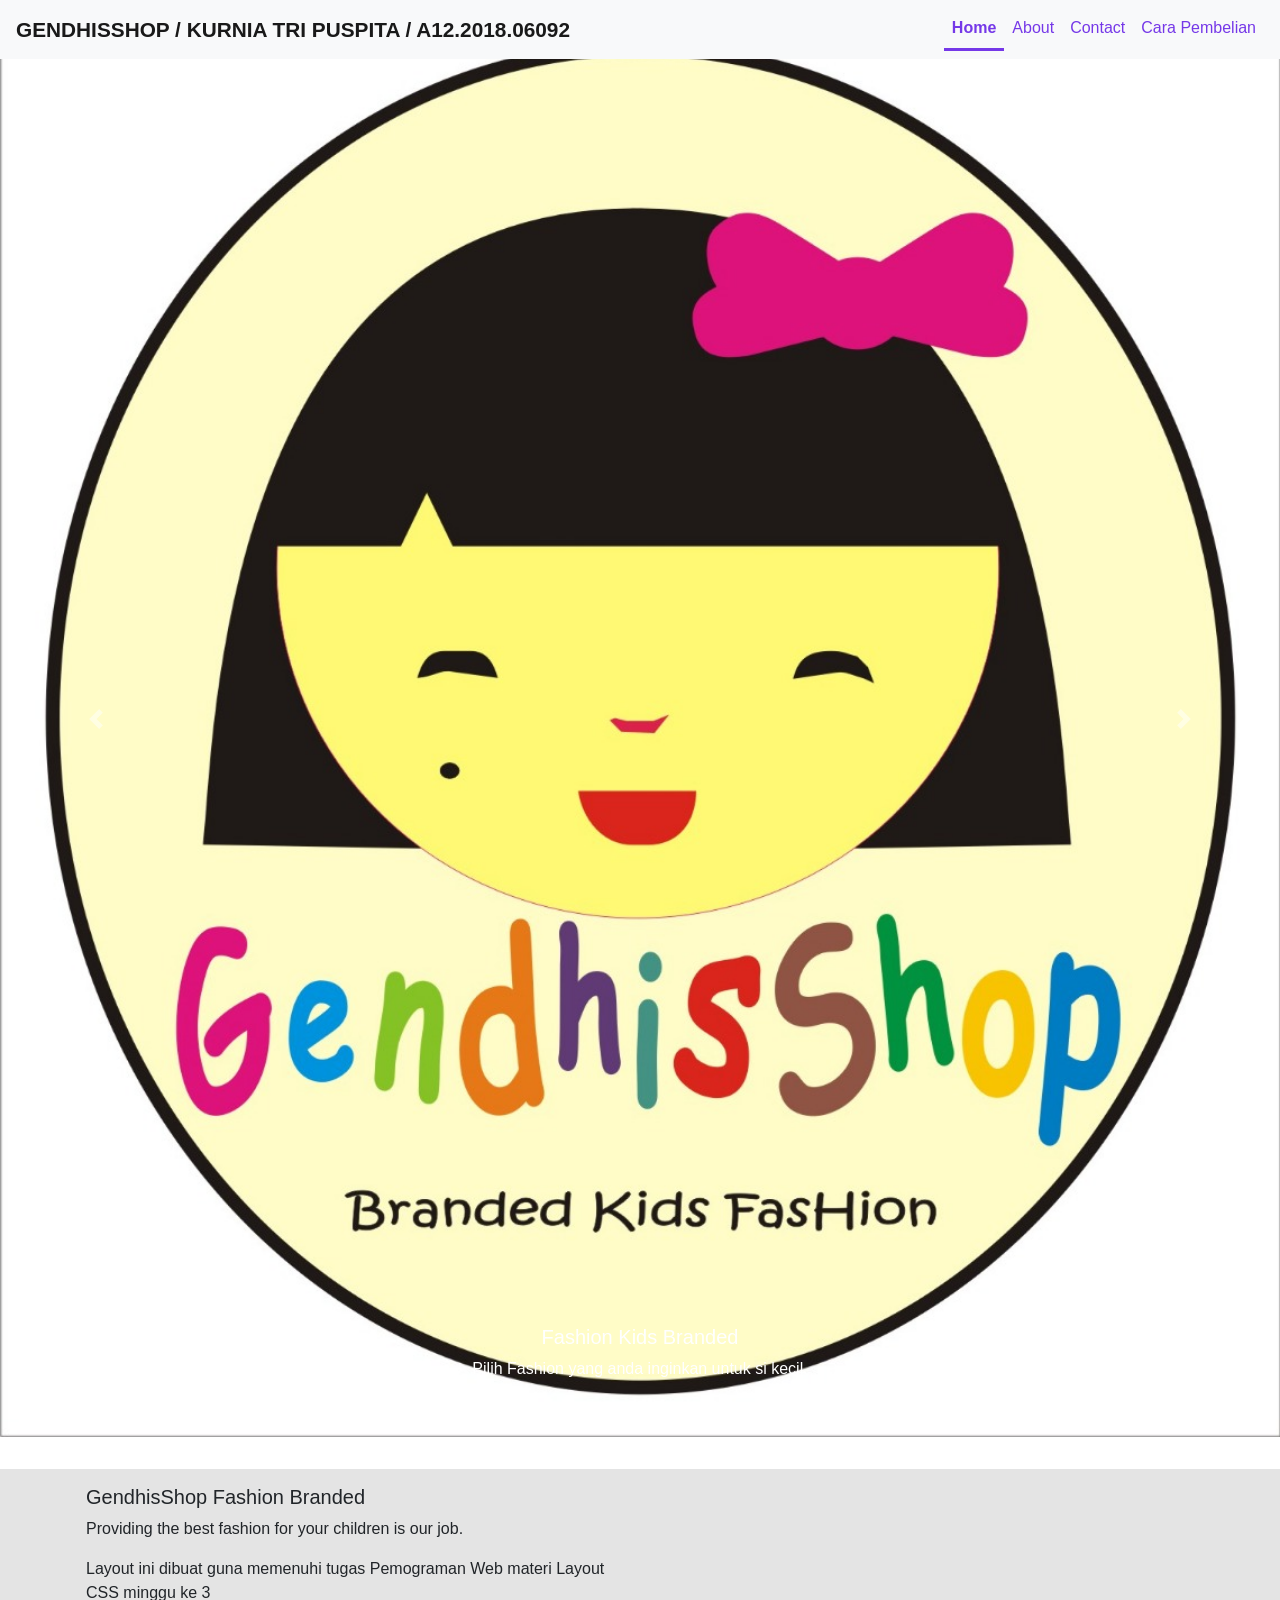
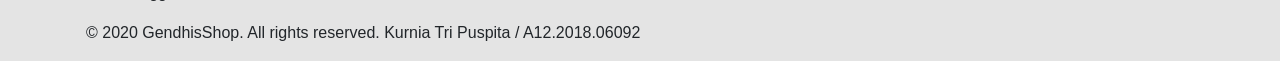
<file: minggu 3/Layout Kurnia A12.2018.06092/index.html>
<html>
<head>
    
    <title>Gendhis Shop Fashion Branded</title>
    <link rel="stylesheet" href="assets/library/bootstrap.min.css">
    <link rel="stylesheet" href="assets/css/style.css"> 

</head>
<body>
    <nav class="navbar navbar-expand-lg fixed-top navbar-light bg-light">
        <a class="navbar-brand" href="index.html">GendhisShop / Kurnia Tri Puspita / A12.2018.06092</a>
        <button class="navbar-toggler" type="button" data-toggle="collapse" data-target="#navbarSupportedContent" aria-controls="navbarSupportedContent" aria-expanded="false" aria-label="Toggle navigation">
          <span class="navbar-toggler-icon"></span>
        </button>
      
        <div class="collapse navbar-collapse" id="navbarSupportedContent">
          <ul class="navbar-nav mr-auto push-right">
            <li class="nav-item active">
              <a class="nav-link" href="index.html">Home <span class="sr-only">(current)</span></a>
            </li>
            <li class="nav-item">
              <a class="nav-link" href="about.html">About</a>
            </li>
            <li class="nav-item">
              <a class="nav-link" href="contact.html">Contact</a>
            </li
            <li class="nav-item">
                <a class="nav-link" href="cara-pembelian.html">Cara Pembelian</a>
            </li>
          </ul>
        </div>
    </nav>
    <!-- carousel  -->
    <div id="carouselExampleControls" class="carousel slide" data-ride="carousel">
            <div class="carousel-inner">
              <div class="carousel-item active">
                <img src="assets/imgs/banner/gendhisshop.jpeg" class="d-block w-100" alt="Perfume 1">
                <div class="carousel-caption d-none d-md-block">
                    <h5>Fashion Kids Branded</h5>
                    <p>
                        Pilih Fashion yang anda inginkan untuk si kecil.
                    </p>
                </div>
              </div>
            </div>
            <a class="carousel-control-prev" href="#carouselExampleControls" role="button" data-slide="prev">
              <span class="carousel-control-prev-icon" aria-hidden="true"></span>
              <span class="sr-only">Previous</span>
            </a>
            <a class="carousel-control-next" href="#carouselExampleControls" role="button" data-slide="next">
              <span class="carousel-control-next-icon" aria-hidden="true"></span>
              <span class="sr-only">Next</span>
            </a>
    </div>
 
    <!-- End carousel -->
	
    <!-- footer --> 
    <footer>
        <div class="container mt">
                <div class="row">
                <div class="col">
                    <h5>GendhisShop Fashion Branded</h5>
                    <p>Providing the best fashion for your children is our job.</p>
					<p>Layout ini dibuat guna memenuhi tugas Pemograman Web materi Layout CSS minggu ke 3</p>
                </div>
                <div class="col"></div>
                </div>
                <div class="row">
                    <div class="col">
                    © 2020 GendhisShop. All rights reserved.
					Kurnia Tri Puspita / A12.2018.06092
                    </div>
                
                </div>
        </div>
    </footer>
    <!-- End footer -->

    <script src="assets/library/jquery-3.3.1.slim.min.js"></script>
    <script src="assets/library/bootstrap.min.js" ></script>
    <script src="assets/library/popper.min.js"></script>
</body>
</html>
</file>
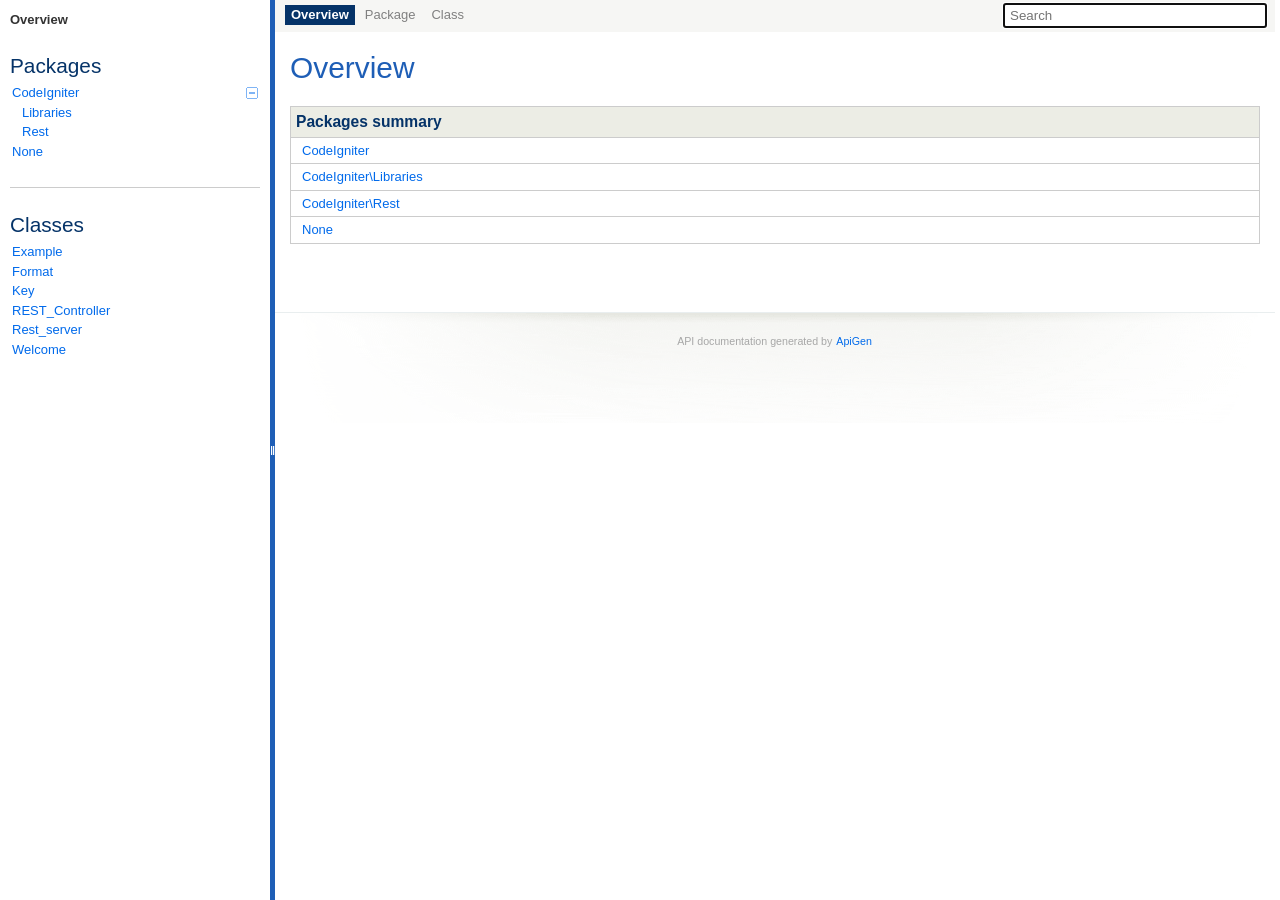
<file: minggu_13(fix)/rest_ci/documentation/index.html>
<!DOCTYPE html>
<html>
<head>
	<meta charset="utf-8">

	<title>Overview</title>

	<link rel="stylesheet" href="resources/style.css?e99947befd7bf673c6b43ff75e9e0f170c88a60e">

</head>

<body>
<div id="left">
	<div id="menu">
<span>Overview</span>

		<div id="groups">
				<h3>Packages</h3>
			<ul>
				<li>
					<a href="package-CodeIgniter.html">
						CodeIgniter<span></span>
					</a>

						<ul>
				<li>
					<a href="package-CodeIgniter.Libraries.html">
						Libraries					</a>

						</li>
				<li>
					<a href="package-CodeIgniter.Rest.html">
						Rest					</a>

						</li>
							</ul></li>
				<li>
					<a href="package-None.html">
						None					</a>

						</li>
			</ul>
		</div>

		<hr>


		<div id="elements">
			<h3>Classes</h3>
			<ul>
				<li><a href="class-Example.html">Example</a></li>
				<li><a href="class-Format.html">Format</a></li>
				<li><a href="class-Key.html">Key</a></li>
				<li><a href="class-REST_Controller.html">REST_Controller</a></li>
				<li><a href="class-Rest_server.html">Rest_server</a></li>
				<li><a href="class-Welcome.html">Welcome</a></li>
			</ul>





		</div>
	</div>
</div>

<div id="splitter"></div>

<div id="right">
<div id="rightInner">
	<form id="search">
		<input type="hidden" name="cx" value="">
		<input type="hidden" name="ie" value="UTF-8">
		<input type="text" name="q" class="text" placeholder="Search" autofocus>
	</form>

	<div id="navigation">
		<ul>
			<li class="active">
<span>Overview</span>			</li>
			<li>
<span>Package</span>			</li>
			<li>
<span>Class</span>			</li>
		</ul>
		<ul>
		</ul>
		<ul>
		</ul>
	</div>

<div id="content">
	<h1>Overview</h1>



	<table class="summary" id="packages">
		<caption>Packages summary</caption>
			<tr>
				<td class="name">
					<a href="package-CodeIgniter.html">CodeIgniter</a>
				</td>
			</tr>
			<tr>
				<td class="name">
					<a href="package-CodeIgniter.Libraries.html">CodeIgniter\Libraries</a>
				</td>
			</tr>
			<tr>
				<td class="name">
					<a href="package-CodeIgniter.Rest.html">CodeIgniter\Rest</a>
				</td>
			</tr>
			<tr>
				<td class="name">
					<a href="package-None.html">None</a>
				</td>
			</tr>
	</table>

</div>

	<div id="footer">
		 API documentation generated by <a href="http://apigen.org">ApiGen</a>
	</div>
</div>
</div>
<script src="resources/combined.js?9b19127dc1973cca467c5196ef1ff03e486369ac"></script>
<script src="elementlist.js?af98f5e580ce1d5af01f3e613339e1bf53dfaa8f"></script>
</body>
</html>
</file>
<file: minggu 3/Layout Kurnia A12.2018.06092/assets/css/style.css>
/* style logo */
.navbar-brand {
   font-size: 1.3rem; /* memperbesar ukuran */
   text-transform: uppercase; /* besar kecil huruf */ 
   font-weight: bold; /* tebal tipis tulisan */
}

/* style text menu header */
.navbar-light .navbar-nav .nav-link{
   color: #7538e8; /* memberi warna tulisan */
}
.push-right{
    margin-left: auto;
    margin-right: 0 !important;
    float: right;
}

/* style menu header yang aktif */
.navbar-light .navbar-nav .active>.nav-link, 
.navbar-light .navbar-nav .nav-link.active, 
.navbar-light .navbar-nav .nav-link.show,
.navbar-light .navbar-nav .show>.nav-link {
    color: #7538e8;
    font-weight: bold;
    border-bottom: 3px solid #7538e8;
}
 
/* Style gallery */
.box-gallery .box-content-gallery {
    padding: 10px 20px;
}
.box-gallery .box-content-gallery .box-left{
    /* background-color: #f3f3f3; */
}
.box-gallery .box-content-gallery .box-right{
    /* background-color: #f3f3f3; */
}
.box-gallery .box-content-gallery h3, 
.box-gallery .box-content-gallery p {
    margin-bottom: 0;
}

/* Style space */
.mt{
    margin-top: 32px;
}
.mt-halft{
    margin-top: 16px;
}

/* Style list di footer / menu di footer */
.listUnstyled{
    list-style: none;
    padding-left: 0;
}
.listUnstyled a{
    color: #7538e8;
}

footer{
    background-color: #e4e4e4;
}

/****************
 Catalog 
****************/

.boxBanner-Catalog{
    padding: 30px;
   text-align: center;
   margin-top: 60px;
}
.breadcrumb{
    background-color: transparent;
    text-align: center;
}

.item-catalog{
    margin: 16px 0;
}
* {box-sizing: border-box}

/* Add padding to containers */
.container {
  padding: 16px;
}

/* Full-width input fields */
input[type=text], input[type=password] {
  width: 100%;
  padding: 15px;
  margin: 5px 0 22px 0;
  display: inline-block;
  border: none;
  background: #f1f1f1;
}

input[type=text]:focus, input[type=password]:focus {
  background-color: #ddd;
  outline: none;
}

/* Overwrite default styles of hr */
hr {
  border: 1px solid #f1f1f1;
  margin-bottom: 25px;
}

/* Set a style for the submit/register button */
.registerbtn {
  background-color: #4CAF50;
  color: black;
  padding: 16px 20px;
  margin: 8px 0;
  border: none;
  cursor: pointer;
  width: 100%;
  opacity: 0.9;
}

.registerbtn:hover {
  opacity:1;
}

/* Add a blue text color to links */
a {
  color: dodgerblue;
}

/* Set a grey background color and center the text of the "sign in" section */
.signin {
  background-color: #f1f1f1;
  text-align: center;
}
/* Login */
.boxBanner-Login{
    padding: 30px;
   text-align: left;
   margin-top: 60px;
}

/* star icon */
.box-img-star img{
    width: 25px;
}
.box-img-star div{
    text-align: right;
}
.box-img-star div ul li{
    display: inline-block;
}
</file>
<file: minggu_13(fix)/rest_ci/documentation/resources/style.css>
body {
	font: 13px/1.5 Verdana, 'Geneva CE', lucida, sans-serif;
	margin: 0;
	padding: 0;
	background: #ffffff;
	color: #333333;
}

h1, h2, h3, h4, caption {
	font-family: 'Trebuchet MS', 'Geneva CE', lucida, sans-serif;
	color: #053368;
}

h1 {
	color: #1e5eb6;
	font-size: 230%;
	font-weight: normal;
	margin: .3em 0;
}

h2 {
	color: #1e5eb6;
	font-size: 150%;
	font-weight: normal;
	margin: -.3em 0 .3em 0;
}

h3 {
	font-size: 1.6em;
	font-weight: normal;
	margin-bottom: 2px;
}

h4 {
	font-size: 100%;
	font-weight: bold;
	padding: 0;
	margin: 0;
}

caption {
	border: 1px solid #cccccc;
	background: #ecede5;
	font-weight: bold;
	font-size: 1.2em;
	padding: 3px 5px;
	text-align: left;
	margin-bottom: 0;
}

p {
	margin: .7em 0 1em;
	padding: 0;
}

hr {
	margin: 2em 0 1em;
	border: none;
	border-top: 1px solid #cccccc;
	height: 0;
}

a {
	color: #006aeb;
	padding: 3px 1px;
	text-decoration: none;
}

h1 a {
	color: #1e5eb6;
}

a:hover, a:active, a:focus, a:hover b, a:hover var {
	background-color: #006aeb;
	color: #ffffff !important;
}

code, var, pre {
	font-family: monospace;
}

var {
	font-weight: bold;
	font-style: normal;
	color: #ca8a04;
}

pre {
	margin: 0;
}

code a b {
	color: #000000;
}

.deprecated {
	text-decoration: line-through;
	opacity: .5;
}

.invalid {
	color: #e71818;
}

.hidden {
	display: none;
}

/* Left side */
#left {
	overflow: auto;
	width: 270px;
	height: 100%;
	position: fixed;
}

/* Menu */
#menu {
	padding: 10px;
}

#menu ul {
	list-style: none;
	padding: 0;
	margin: 0;
}

#menu ul ul {
	padding-left: 10px;
}

#menu li {
	white-space: nowrap;
	position: relative;
}

#menu a {
	display: block;
	padding: 0 2px;
}

#menu .active > a, #menu > span {
	color: #333333;
	background: none;
	font-weight: bold;
}

#menu .active > a.invalid {
	color: #e71818;
}

#menu .active > a:hover, #menu .active > a:active, #menu .active > a:focus {
	background-color: #006aeb;
}

#menu #groups span {
	position: absolute;
	top: 4px;
	right: 2px;
	cursor: pointer;
	display: block;
	width: 12px;
	height: 12px;
	background: url('collapsed.png') transparent 0 0 no-repeat;
}

#menu #groups span:hover {
	background-position: -12px 0;
}

#menu #groups span.collapsed {
	background-position: 0 -12px;
}

#menu #groups span.collapsed:hover {
	background-position: -12px -12px;
}

#menu #groups ul.collapsed {
	display: none;
}

/* Right side */
#right {
	overflow: auto;
	margin-left: 275px;
	height: 100%;
	position: relative;
	left: 0;
	right: 0;
}

#rightInner {
	max-width: 1000px;
	min-width: 350px;
}

/* Search */
#search {
	float: right;
	margin: 3px 8px;
}

#search input.text {
	padding: 3px 5px;
	width: 250px;
}

/* Autocomplete */
.ac_results {
	padding: 0;
	border: 1px solid #cccccc;
	background-color: #ffffff;
	overflow: hidden;
	z-index: 99999;
}

.ac_results ul {
	width: 100%;
	list-style-position: outside;
	list-style: none;
	padding: 0;
	margin: 0;
}

.ac_results li {
	margin: 0;
	padding: 2px 5px;
	cursor: default;
	display: block;
	font: 12px 'Trebuchet MS', 'Geneva CE', lucida, sans-serif;
	line-height: 16px;
	overflow: hidden;
	white-space: nowrap;
}

.ac_results li strong {
	color: #000000;
}

.ac_odd {
	background-color: #eeeeee;
}

.ac_over {
	background-color: #006aeb;
	color: #ffffff;
}

.ac_results li.ac_over strong {
	color: #ffffff;
}

/* Navigation */
#navigation {
	padding: 3px 8px;
	background-color: #f6f6f4;
	height: 26px;
}

#navigation ul {
	list-style: none;
	margin: 0 8px 4px 0;
	padding: 0;
	overflow: hidden;
	float: left;
}

#navigation ul + ul {
	border-left: 1px solid #000000;
	padding-left: 8px;
}

#navigation ul li {
	float: left;
	margin: 2px;
	padding: 0 3px;
	font-family: Verdana, 'Geneva CE', lucida, sans-serif;
	color: #808080;
}

#navigation ul li.active {
	background-color: #053368;
	color: #ffffff;
	font-weight: bold;
}

#navigation ul li a {
	color: #000000;
	font-weight: bold;
	padding: 0;
}

#navigation ul li span {
	float: left;
	padding: 0 3px;
}

#navigation ul li a:hover span, #navigation ul li a:active span, #navigation ul li a:focus span {
	background-color: #006aeb;
}

/* Content */
#content {
	clear: both;
	padding: 5px 15px;
}

.description pre {
	padding: .6em;
	background: #fcfcf7;
}

#content > .description {
	background: #ecede5;
	padding: 1px 8px;
	margin: 1.2em 0;
}

#content > .description pre {
	margin: .5em 0;
}

dl.tree {
	margin: 1.2em 0;
}

dl.tree dd {
	margin: 0;
	padding: 0;
}

.info {
	margin: 1.2em 0;
}

.summary {
	border: 1px solid #cccccc;
	border-collapse: collapse;
	font-size: 1em;
	width: 100%;
	margin: 1.2em 0 2.4em;
}

.summary caption {
	border-width: 1px 1px 0;
}

.summary caption.switchable {
	background: #ecede5 url('sort.png') no-repeat center right;
	cursor: pointer;
}

.summary td {
	border: 1px solid #cccccc;
	margin: 0;
	padding: 3px 10px;
	font-size: 1em;
	vertical-align: top;
}

.summary td:first-child {
	text-align: right;
}

.summary td hr {
	margin: 3px -10px;
}

#packages.summary td:first-child, #namespaces.summary td:first-child, .inherited.summary td:first-child, .used.summary td:first-child {
	text-align: left;
}

.summary tr:hover td {
	background: #f6f6f4;
}

.summary .description pre {
	border: .5em solid #ecede5;
}

.summary .description p {
	margin: 0;
}

.summary .description p + p, .summary .description ul {
	margin: 3px 0 0 0;
}

.summary .description.detailed h4 {
	margin-top: 3px;
}

.summary dl {
	margin: 0;
}

.summary dd {
	margin: 0 0 0 25px;
}

.name, .attributes {
	white-space: nowrap;
}

.value code {
	white-space: pre-wrap;
}

td.name, td.attributes {
	width: 1%;
}

td.attributes {
	width: 1%;
}

.class .methods .name, .class .properties .name, .class .constants .name {
	width: auto;
	white-space: normal;
}

.class .methods .name > div > code {
	white-space: pre-wrap;
}

.class .methods .name > div > code span, .function .value > code {
	white-space: nowrap;
}

.class .methods td.name > div, .class td.value > div {
	position: relative;
	padding-right: 1em;
}

.anchor {
	position: absolute;
	top: 0;
	right: 0;
	line-height: 1;
	font-size: 85%;
	margin: 0;
	color: #006aeb !important;
}

.list {
	margin: 0 0 5px 25px;
}

div.invalid {
	background-color: #fae4e0;
	padding: 10px;
}

/* Splitter */
#splitter {
	position: fixed;
	height: 100%;
	width: 5px;
	left: 270px;
	background: #1e5eb6 url('resize.png') left center no-repeat;
	cursor: e-resize;
}

#splitter.active {
	opacity: .5;
}

/* Footer */
#footer {
	border-top: 1px solid #e9eeef;
	clear: both;
	color: #a7a7a7;
	font-size: 8pt;
	text-align: center;
	padding: 20px 0 0;
	margin: 3em 0 0;
	height: 90px;
	background: #ffffff url('footer.png') no-repeat center top;
}

/* Tree */
div.tree ul {
	list-style: none;
	background: url('tree-vertical.png') left repeat-y;
	padding: 0;
	margin-left: 20px;
}

div.tree li {
	margin: 0;
	padding: 0;
}

div.tree div {
	padding-left: 30px;
}

div.tree div.notlast {
	background: url('tree-hasnext.png') left 10px no-repeat;
}

div.tree div.last {
	background: url('tree-last.png') left -240px no-repeat;
}

div.tree li.last {
	background: url('tree-cleaner.png') left center repeat-y;
}

div.tree span.padding {
	padding-left: 15px;
}

/* Source code */
.php-keyword1 {
	color: #e71818;
	font-weight: bold;
}

.php-keyword2 {
	font-weight: bold;
}

.php-var {
	color: #d59401;
	font-weight: bold;
}

.php-num {
	color: #cd0673;
}

.php-quote {
	color: #008000;
}

.php-comment {
	color: #929292;
}

.xlang {
	color: #ff0000;
	font-weight: bold;
}

span.l {
	display: block;
}

span.l.selected {
	background: #f6f6f4;
}

span.l a {
	color: #333333;
}

span.l a:hover, div.l a:active, div.l a:focus {
	background: transparent;
	color: #333333 !important;
}

span.l .php-var a {
	color: #d59401;
}

span.l .php-var a:hover, span.l .php-var a:active, span.l .php-var a:focus {
	color: #d59401 !important;
}

span.l a.l {
	padding-left: 2px;
	color: #c0c0c0;
}

span.l a.l:hover, span.l a.l:active, span.l a.l:focus {
	background: transparent;
	color: #c0c0c0 !important;
}

#rightInner.medium #navigation {
	height: 52px;
}

#rightInner.medium #navigation ul:first-child + ul {
	clear: left;
	border: none;
	padding: 0;
}

#rightInner.medium .name, #rightInner.medium .attributes {
	white-space: normal;
}

#rightInner.small #search {
	float: left;
}

#rightInner.small #navigation {
	height: 78px;
}

#rightInner.small #navigation ul:first-child {
	clear: both;
}

/* global style */
.left, .summary td.left {
	text-align: left;
}
.right, .summary td.right {
	text-align: right;
}
</file>
